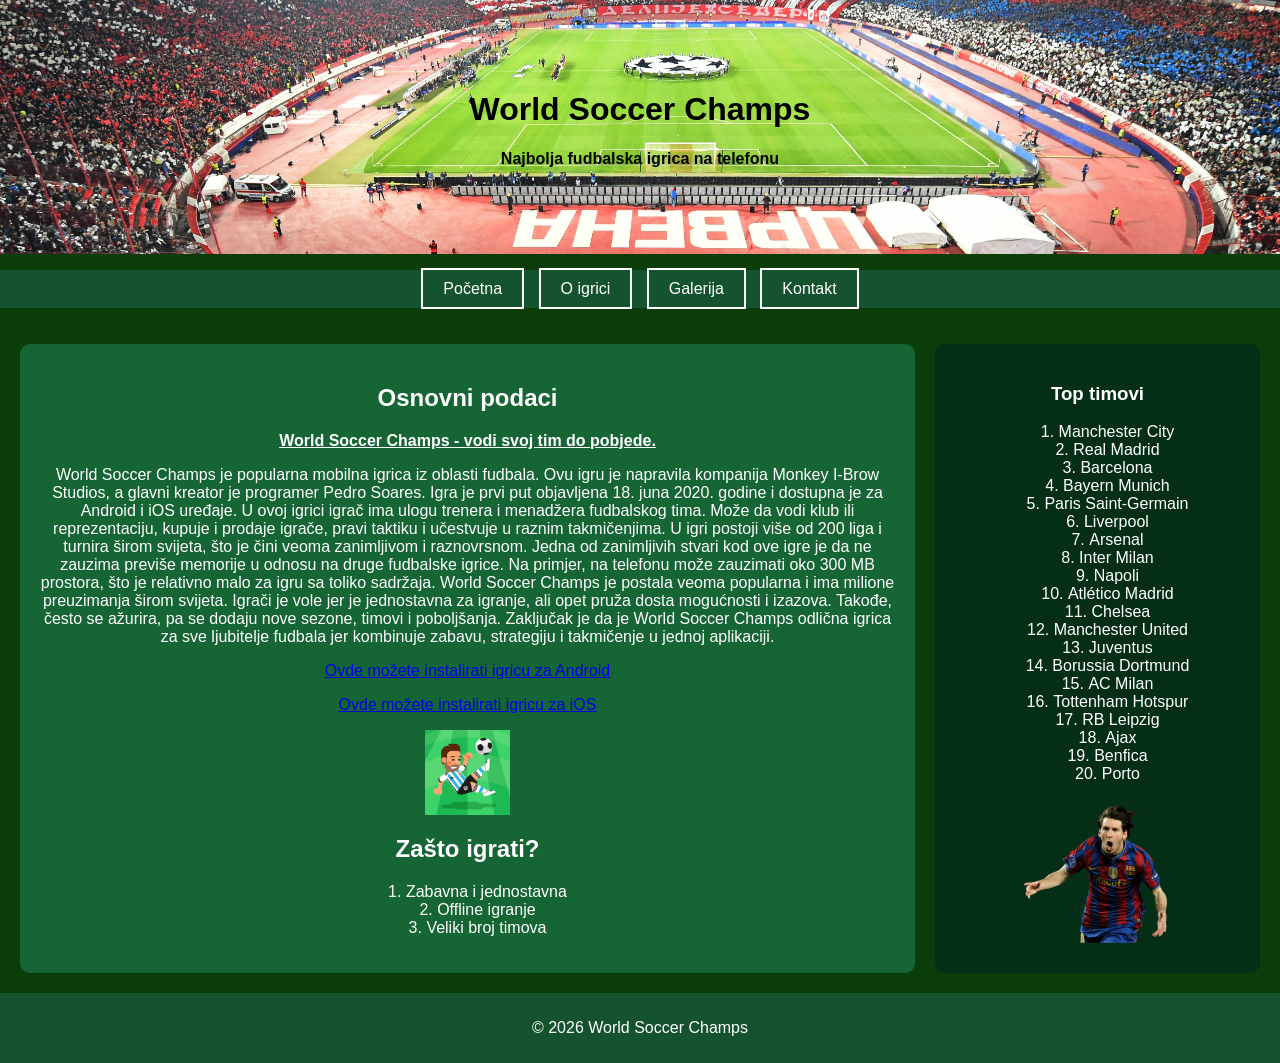
<file: index.html>
<!DOCTYPE html>
<html lang="sr">
<head>
<meta charset="UTF-8">
<title>World Soccer Champs</title>
<link rel="icon" type="image/png" href="images/logo.png">
<link rel="stylesheet" href="style.css">
</head>
<body>
<header>
<h1>World Soccer Champs</h1>
<p><b>Najbolja fudbalska igrica na telefonu</b></p>
</header>
<nav>
<ul>
<li><a href="index.html">Početna</a></li>
<li><a href="about.html">O igrici</a></li>
<li><a href="galerija.html">Galerija</a></li>
<li><a href="kontakt.html">Kontakt</a></li>
</ul>
</nav>
<section class="kontener">
<article>
<h2>Osnovni podaci</h2>
<p><b><u>World Soccer Champs - vodi svoj tim do pobjede.</u></b></p>
<p>World Soccer Champs je popularna mobilna igrica iz oblasti fudbala. Ovu igru je napravila kompanija Monkey I-Brow Studios, a glavni kreator je programer Pedro Soares. Igra je prvi put objavljena 18. juna 2020. godine i dostupna je za Android i iOS uređaje.
U ovoj igrici igrač ima ulogu trenera i menadžera fudbalskog tima. Može da vodi klub ili reprezentaciju, kupuje i prodaje igrače, pravi taktiku i učestvuje u raznim takmičenjima. U igri postoji više od 200 liga i turnira širom svijeta, što je čini veoma zanimljivom i raznovrsnom.
Jedna od zanimljivih stvari kod ove igre je da ne zauzima previše memorije u odnosu na druge fudbalske igrice. Na primjer, na telefonu može zauzimati oko 300 MB prostora, što je relativno malo za igru sa toliko sadržaja.
World Soccer Champs je postala veoma popularna i ima milione preuzimanja širom svijeta. Igrači je vole jer je jednostavna za igranje, ali opet pruža dosta mogućnosti i izazova. Takođe, često se ažurira, pa se dodaju nove sezone, timovi i poboljšanja.
Zaključak je da je World Soccer Champs odlična igrica za sve ljubitelje fudbala jer kombinuje zabavu, strategiju i takmičenje u jednoj aplikaciji.
<p><a href="https://play.google.com/store/apps/details?id=com.monkeyibrow.worldsoccerchamps" target="_blank">
  Ovde možete instalirati igricu za Android
</a>
</p>
<p>
<a href="https://apps.apple.com/us/app/world-soccer-champs/id1516548776">
  Ovde možete instalirati igricu za iOS
</a>
</p>
</p>    <img src="images/logo.png" class="malaslika">
<h2>Zašto igrati?</h2>
<ol>
<li>Zabavna i jednostavna</li>
<li>Offline igranje</li>
<li>Veliki broj timova</li>
</ol>
</article>
<aside>
<h3>Top timovi</h3>
<ol>
<li>Manchester City</li>
 <li>Real Madrid</li>
 <li>Barcelona</li>
<li>Bayern Munich</li>
<li>Paris Saint-Germain</li>
<li>Liverpool</li>
<li>Arsenal</li>
<li>Inter Milan</li>
<li>Napoli</li>
<li>Atlético Madrid</li>
<li>Chelsea</li>
<li>Manchester United</li>
<li>Juventus</li>
<li>Borussia Dortmund</li>
<li>AC Milan</li>
<li>Tottenham Hotspur</li>
<li>RB Leipzig</li>
<li>Ajax</li>
<li>Benfica</li>
<li>Porto</li>
 </ol>
 <img src="images/messi.png" class="srednjaslika">
</aside>
</section>
<footer>
<p>© 2026 World Soccer Champs</p>
</footer>
</body>
</html>
</file>
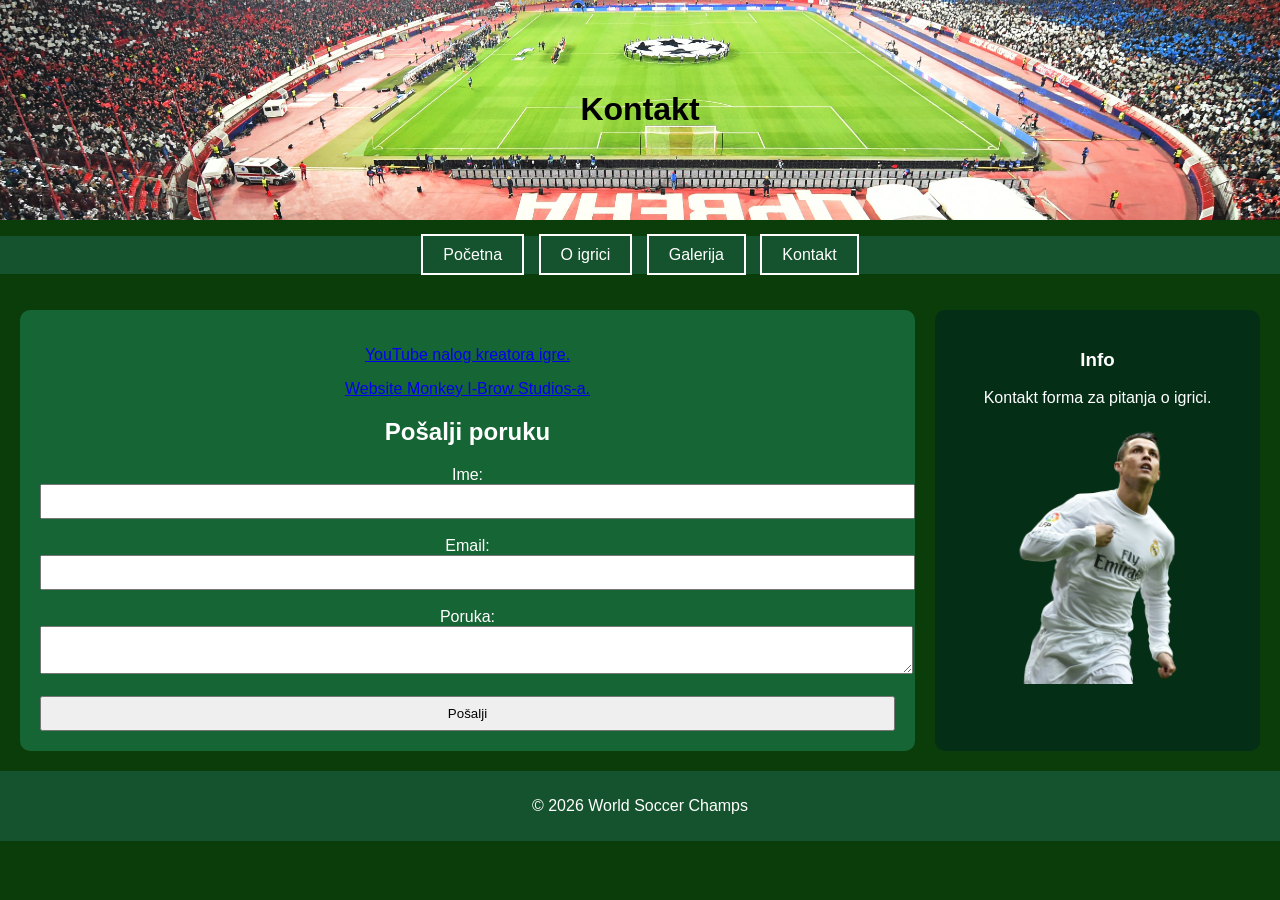
<file: kontakt.html>
<!DOCTYPE html>
<html lang="sr">
<head>
<meta charset="UTF-8">
<title>Kontakt</title>
<link rel="icon" type="image/png" href="images/logo.png">
<link rel="stylesheet" href="style.css">
</head>
<body>
<header>
<h1>Kontakt</h1>
</header>
<nav>
<ul>
<li><a href="index.html">Početna</a></li>
<li><a href="about.html">O igrici</a></li>
<li><a href="galerija.html">Galerija</a></li>
<li><a href="kontakt.html">Kontakt</a></li>
</ul>
</nav>
<section class="kontener">
<article>
<p>
<a href="https://www.youtube.com/@pccsoares">
  YouTube nalog kreatora igre.
</a>
</p>
<p>
<a href="https://www.monkeyibrowstudios.com">
  Website Monkey I-Brow Studios-a.
  
</a>
</p>
<h2>Pošalji poruku</h2>
<form>
<label>Ime:</label><br>
<input type="text"><br><br>
<label>Email:</label><br>
<input type="email"><br><br>
<label>Poruka:</label><br>
<textarea></textarea><br><br>
<input type="submit" value="Pošalji">
</form>
</article>

<aside>
 <h3>Info</h3>
<p>Kontakt forma za pitanja o igrici.</p>
<img src="images/cristiano.png" class="srednjaslika">
</aside>
</section>
<footer>
<p>© 2026 World Soccer Champs</p>
</footer>
</body>
</html>
</file>
<file: style.css>
body {
font-family: Arial;
margin: 0;
background-color: #0b3d0b; 
 text-align: center;
}
header {
background:url("images/header.jpg");
background-size: cover;
background-position: center;
color: black;
 padding: 70px 20px;
}
nav {
background-color: #14532d;
text-align: center;
}
nav ul {
list-style: none;
padding: 10px;
}
nav ul li {
display: inline-block;
}
nav ul li a {
 color: white;
border: 2px solid white;
padding: 10px 20px;
 text-decoration: none;
margin: 5px;
}
nav ul li a:hover {
 background-color: white;
color: #14532d;
}
ol {
padding-left: 20px;
}

ol li {
list-style-position: inside;
}
.kontener {
display: flex;
gap: 20px;
padding: 20px;
}
article {
width: 75%;
background-color: #166534; 
padding: 20px;
border-radius: 10px;
color: white;
}
aside {
 width: 25%;
background-color: #052e16; 
padding: 20px;
border-radius: 10px;
 color: white;
}
.malaslika {
width: 10%;
display: block;
  margin: 0 auto;
}
.srednjaslika {
    width: 60%;
}
img:hover {
transform: scale(1.05);
transition: 0.3s;
}
table {
width: 100%;
border-collapse: collapse;
}
th, td {
padding: 10px;
text-align: center;
}
th {
 background-color: #22c55e; 
 color: black;
}
input, textarea {
width: 100%;
padding: 8px;
}
footer {
background-color: #14532d;
text-align: center;
padding: 10px;
color: white;
}
</file>
